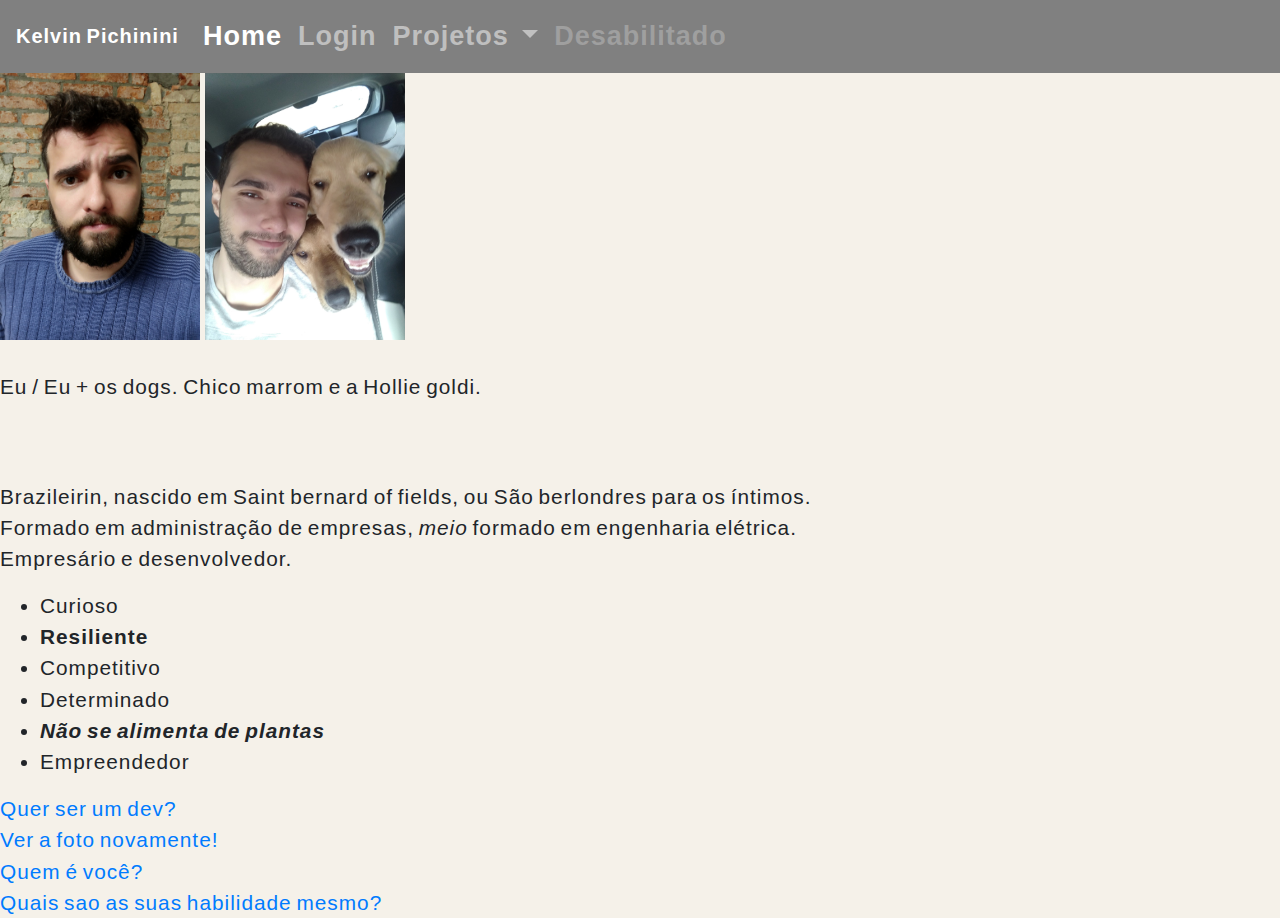
<file: index.html>
<!DOCTYPE html>
<html>
<head>
  <meta charset="utf-8">
  <meta name="viewport" content="width=device-width, initial-scale=1, shrink-to-fit=no">
	<title>Kelvin Pichinini WEB Portifolio</title>
	<link rel="stylesheet" href="https://stackpath.bootstrapcdn.com/bootstrap/4.4.1/css/bootstrap.min.css" integrity="sha384-Vkoo8x4CGsO3+Hhxv8T/Q5PaXtkKtu6ug5TOeNV6gBiFeWPGFN9MuhOf23Q9Ifjh" crossorigin="anonymous">
	<link rel="stylesheet" type="text/css" href="style1.css">
</head>
<body>
  <!--inicio Barra de navegação-->

  <nav class="navbar navbar-expand-lg navbar-dark">
    <a class="navbar-brand" href="">
      Kelvin Pichinini</a>
    <button class="navbar-toggler" type="button" data-toggle="collapse" data-target="#navbarSupportedContent" aria-controls="navbarSupportedContent" aria-expanded="false" aria-label="Toggle navigation">
      <span class="navbar-toggler-icon"></span>
    </button>
    <div class="collapse navbar-collapse" id="navbarSupportedContent">

  <!--Itens da barra-->
      <ul class="navbar-nav mr-auto">
        <li class="nav-item active">
          <a class="nav-link" href="index.html">Home <span class="sr-only">(current)</span></a>
        </li>
        <li class="nav-item">
          <a class="nav-link" href="login.html">Login</a>
        </li>
    <!--Dropdown-->
        <li class="nav-item dropdown">
          <a class="nav-link dropdown-toggle" href="#" id="navbarDropdown" role="button" data-toggle="dropdown" aria-haspopup="true" aria-expanded="false">
            Projetos
          </a>
          <div class="dropdown-menu" aria-labelledby="navbarDropdown">
            <a class="dropdown-item" href="http://www.google.com">TRYBE</a>
            <a class="dropdown-item" href="#">Clientes</a>
          </div>
        </li>
        <li class="nav-item">
          <a class="nav-link disabled" href="#" tabindex="-1" aria-disabled="true">Desabilitado</a>
        </li>
      </ul>
      <!-- FORMULARIO PARA BUSCAS
        <form class="form-inline my-2 my-lg-0">
        <input class="form-control mr-sm-2" type="search" placeholder="Search" aria-label="Search">
        <button class="btn btn-outline-success my-2 my-sm-0" type="submit">Search</button>
      </form>
      FORMULARIO PARA BUSCAS-->

    </div>
  </nav>
  <!--FIM DA BARRA DE NAVEGAÇÃO-->
  <img src="images/1626904107474.jpg" alt="Foto da minha face" id="fotoKelvin"width="200">
  <img src="images/IMG_20190720_102211.jpg" alt="Foto da minha face" width="200">
  <p><br> Eu / Eu + os dogs. Chico marrom e a Hollie goldi.
  </p>
  <p id="quemSou"><br><br> Brazileirin, nascido em Saint bernard of fields, ou São berlondres para os íntimos. <br>Formado em administração de empresas, <em>meio</em> formado em engenharia elétrica. <br>Empresário e desenvolvedor.
  </p>
  <ul id="habilidades">
    <li>Curioso</li>
    <li><strong>Resiliente</strong></li>
    <li>Competitivo</li>
    <li>Determinado</li>
    <li><em><strong>Não se alimenta de plantas</strong></em> </li>
    <li>Empreendedor</li>
  </ul>
  <a href="https://betrybe.com" target="_blank">Quer ser um dev?</a>
  <br>
  <a href="#fotoKelvin">Ver a foto novamente!</a>
  <br>
  <a href="#quemSou">Quem é você?</a>
  <br>
  <a href="#habilidades">Quais sao as suas habilidade mesmo?</a>
  <br>

  


  

  <script src="https://code.jquery.com/jquery-3.4.1.slim.min.js" integrity="sha384-J6qa4849blE2+poT4WnyKhv5vZF5SrPo0iEjwBvKU7imGFAV0wwj1yYfoRSJoZ+n" crossorigin="anonymous"></script>
  <script src="https://cdn.jsdelivr.net/npm/popper.js@1.16.0/dist/umd/popper.min.js" integrity="sha384-Q6E9RHvbIyZFJoft+2mJbHaEWldlvI9IOYy5n3zV9zzTtmI3UksdQRVvoxMfooAo" crossorigin="anonymous"></script>
  <script src="https://stackpath.bootstrapcdn.com/bootstrap/4.4.1/js/bootstrap.min.js" integrity="sha384-wfSDF2E50Y2D1uUdj0O3uMBJnjuUD4Ih7YwaYd1iqfktj0Uod8GCExl3Og8ifwB6" crossorigin="anonymous"></script>


</body>
</html>
</file>
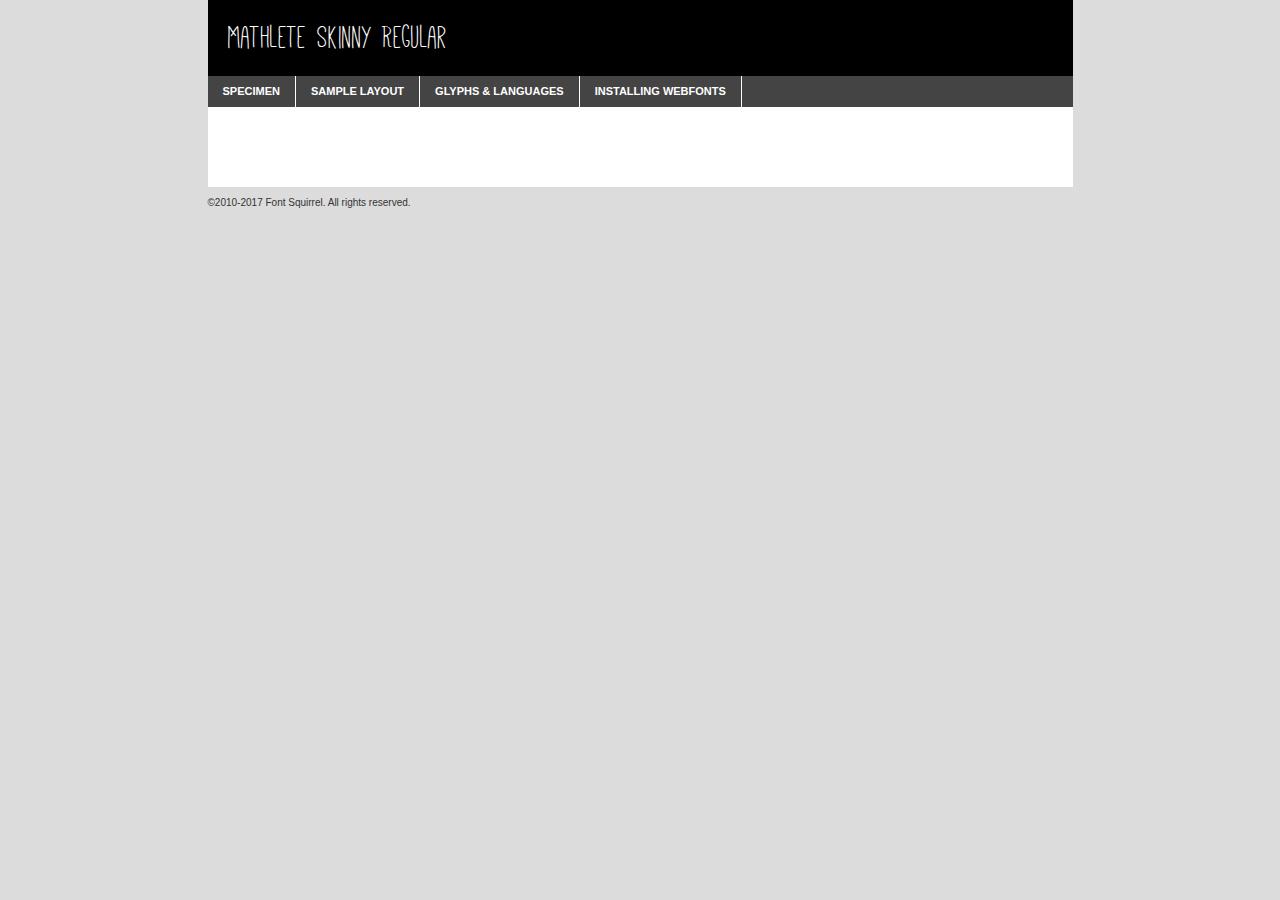
<file: fonts/mathlete-skinny-demo.html>
<!DOCTYPE html PUBLIC "-//W3C//DTD XHTML 1.0 Transitional//EN"
	"http://www.w3.org/TR/xhtml1/DTD/xhtml1-transitional.dtd">

<html xmlns="http://www.w3.org/1999/xhtml" xml:lang="en" lang="en">
<head>
	<meta http-equiv="Content-Type" content="text/html; charset=utf-8" />
	<script src="http://ajax.googleapis.com/ajax/libs/jquery/1.7.2/jquery.min.js" type="text/javascript" charset="utf-8"></script>
	<script type="text/javascript">
	(function($){$.fn.easyTabs=function(option){var param=jQuery.extend({fadeSpeed:"fast",defaultContent:1,activeClass:'active'},option);$(this).each(function(){var thisId="#"+this.id;if(param.defaultContent==''){param.defaultContent=1;}
	if(typeof param.defaultContent=="number")
	{var defaultTab=$(thisId+" .tabs li:eq("+(param.defaultContent-1)+") a").attr('href').substr(1);}else{var defaultTab=param.defaultContent;}
	$(thisId+" .tabs li a").each(function(){var tabToHide=$(this).attr('href').substr(1);$("#"+tabToHide).addClass('easytabs-tab-content');});hideAll();changeContent(defaultTab);function hideAll(){$(thisId+" .easytabs-tab-content").hide();}
	function changeContent(tabId){hideAll();$(thisId+" .tabs li").removeClass(param.activeClass);$(thisId+" .tabs li a[href=#"+tabId+"]").closest('li').addClass(param.activeClass);if(param.fadeSpeed!="none")
	{$(thisId+" #"+tabId).fadeIn(param.fadeSpeed);}else{$(thisId+" #"+tabId).show();}}
	$(thisId+" .tabs li").click(function(){var tabId=$(this).find('a').attr('href').substr(1);changeContent(tabId);return false;});});}})(jQuery);
	</script>
	<link rel="stylesheet" href="specimen_files/specimen_stylesheet.css" type="text/css" charset="utf-8" />
	<link rel="stylesheet" href="stylesheet.css" type="text/css" charset="utf-8" />

	<style type="text/css">
					body{
				font-family: 'mathleteskinny';
							}
		</style>

	<title>Mathlete Skinny Regular Specimen</title>
	
	
	<script type="text/javascript" charset="utf-8">
		$(document).ready(function() {
			$('#container').easyTabs({defaultContent:1});
		});
	</script>
</head>

<body>
<div id="container">
	<div id="header">
		Mathlete Skinny Regular	</div>
	<ul class="tabs">
		<li><a href="#specimen">Specimen</a></li>
		<li><a href="#layout">Sample Layout</a></li>
				<li><a href="#glyphs">Glyphs &amp; Languages</a></li>
		<li><a href="#installing">Installing Webfonts</a></li>
		
	</ul>
	
	<div id="main_content">

		
			<div id="specimen">
		
				<div class="section">
					<div class="grid12 firstcol">
						<div class="huge">AaBb</div>
					</div>
				</div>
		
				<div class="section">
					<div class="glyph_range">A&#x200B;B&#x200b;C&#x200b;D&#x200b;E&#x200b;F&#x200b;G&#x200b;H&#x200b;I&#x200b;J&#x200b;K&#x200b;L&#x200b;M&#x200b;N&#x200b;O&#x200b;P&#x200b;Q&#x200b;R&#x200b;S&#x200b;T&#x200b;U&#x200b;V&#x200b;W&#x200b;X&#x200b;Y&#x200b;Z&#x200b;a&#x200b;b&#x200b;c&#x200b;d&#x200b;e&#x200b;f&#x200b;g&#x200b;h&#x200b;i&#x200b;j&#x200b;k&#x200b;l&#x200b;m&#x200b;n&#x200b;o&#x200b;p&#x200b;q&#x200b;r&#x200b;s&#x200b;t&#x200b;u&#x200b;v&#x200b;w&#x200b;x&#x200b;y&#x200b;z&#x200b;1&#x200b;2&#x200b;3&#x200b;4&#x200b;5&#x200b;6&#x200b;7&#x200b;8&#x200b;9&#x200b;0&#x200b;&amp;&#x200b;.&#x200b;,&#x200b;?&#x200b;!&#x200b;&#64;&#x200b;(&#x200b;)&#x200b;#&#x200b;$&#x200b;%&#x200b;*&#x200b;+&#x200b;-&#x200b;=&#x200b;:&#x200b;;</div>
				</div>
				<div class="section">
					<div class="grid12 firstcol">
						<table class="sample_table">
							<tr><td>10</td><td class="size10">abcdefghijklmnopqrstuvwxyzABCDEFGHIJKLMNOPQRSTUVWXYZ0123456789abcdefghijklmnopqrstuvwxyzABCDEFGHIJKLMNOPQRSTUVWXYZ0123456789abcdefghijklmnopqrstuvwxyzABCDEFGHIJKLMNOPQRSTUVWXYZ</td></tr>
							<tr><td>11</td><td class="size11">abcdefghijklmnopqrstuvwxyzABCDEFGHIJKLMNOPQRSTUVWXYZ0123456789abcdefghijklmnopqrstuvwxyzABCDEFGHIJKLMNOPQRSTUVWXYZ0123456789abcdefghijklmnopqrstuvwxyzABCDEFGHIJKLMNOPQRSTUVWXYZ</td></tr>
							<tr><td>12</td><td class="size12">abcdefghijklmnopqrstuvwxyzABCDEFGHIJKLMNOPQRSTUVWXYZ0123456789abcdefghijklmnopqrstuvwxyzABCDEFGHIJKLMNOPQRSTUVWXYZ0123456789abcdefghijklmnopqrstuvwxyzABCDEFGHIJKLMNOPQRSTUVWXYZ</td></tr>
							<tr><td>13</td><td class="size13">abcdefghijklmnopqrstuvwxyzABCDEFGHIJKLMNOPQRSTUVWXYZ0123456789abcdefghijklmnopqrstuvwxyzABCDEFGHIJKLMNOPQRSTUVWXYZ0123456789abcdefghijklmnopqrstuvwxyzABCDEFGHIJKLMNOPQRSTUVWXYZ</td></tr>
							<tr><td>14</td><td class="size14">abcdefghijklmnopqrstuvwxyzABCDEFGHIJKLMNOPQRSTUVWXYZ0123456789abcdefghijklmnopqrstuvwxyzABCDEFGHIJKLMNOPQRSTUVWXYZ0123456789abcdefghijklmnopqrstuvwxyzABCDEFGHIJKLMNOPQRSTUVWXYZ</td></tr>
							<tr><td>16</td><td class="size16">abcdefghijklmnopqrstuvwxyzABCDEFGHIJKLMNOPQRSTUVWXYZ0123456789abcdefghijklmnopqrstuvwxyzABCDEFGHIJKLMNOPQRSTUVWXYZ</td></tr>
							<tr><td>18</td><td class="size18">abcdefghijklmnopqrstuvwxyzABCDEFGHIJKLMNOPQRSTUVWXYZ0123456789abcdefghijklmnopqrstuvwxyzABCDEFGHIJKLMNOPQRSTUVWXYZ</td></tr>
							<tr><td>20</td><td class="size20">abcdefghijklmnopqrstuvwxyzABCDEFGHIJKLMNOPQRSTUVWXYZ0123456789abcdefghijklmnopqrstuvwxyzABCDEFGHIJKLMNOPQRSTUVWXYZ</td></tr>
							<tr><td>24</td><td class="size24">abcdefghijklmnopqrstuvwxyzABCDEFGHIJKLMNOPQRSTUVWXYZ0123456789abcdefghijklmnopqrstuvwxyzABCDEFGHIJKLMNOPQRSTUVWXYZ</td></tr>
							<tr><td>30</td><td class="size30">abcdefghijklmnopqrstuvwxyzABCDEFGHIJKLMNOPQRSTUVWXYZ0123456789abcdefghijklmnopqrstuvwxyzABCDEFGHIJKLMNOPQRSTUVWXYZ</td></tr>
							<tr><td>36</td><td class="size36">abcdefghijklmnopqrstuvwxyzABCDEFGHIJKLMNOPQRSTUVWXYZ0123456789abcdefghijklmnopqrstuvwxyzABCDEFGHIJKLMNOPQRSTUVWXYZ</td></tr>
							<tr><td>48</td><td class="size48">abcdefghijklmnopqrstuvwxyzABCDEFGHIJKLMNOPQRSTUVWXYZ0123456789abcdefghijklmnopqrstuvwxyzABCDEFGHIJKLMNOPQRSTUVWXYZ</td></tr>
							<tr><td>60</td><td class="size60">abcdefghijklmnopqrstuvwxyzABCDEFGHIJKLMNOPQRSTUVWXYZ0123456789abcdefghijklmnopqrstuvwxyzABCDEFGHIJKLMNOPQRSTUVWXYZ</td></tr>
							<tr><td>72</td><td class="size72">abcdefghijklmnopqrstuvwxyzABCDEFGHIJKLMNOPQRSTUVWXYZ0123456789abcdefghijklmnopqrstuvwxyzABCDEFGHIJKLMNOPQRSTUVWXYZ</td></tr>
							<tr><td>90</td><td class="size90">abcdefghijklmnopqrstuvwxyzABCDEFGHIJKLMNOPQRSTUVWXYZ0123456789abcdefghijklmnopqrstuvwxyzABCDEFGHIJKLMNOPQRSTUVWXYZ</td></tr>
						</table>
				
					</div>
			
				</div>
		
		
		
								<div class="section" id="bodycomparison">


										<div id="xheight">
				<div class="fontbody">&#x25FC;&#x25FC;&#x25FC;&#x25FC;&#x25FC;&#x25FC;&#x25FC;&#x25FC;&#x25FC;&#x25FC;&#x25FC;&#x25FC;&#x25FC;&#x25FC;&#x25FC;&#x25FC;&#x25FC;&#x25FC;&#x25FC;&#x25FC;&#x25FC;&#x25FC;&#x25FC;&#x25FC;&#x25FC;&#x25FC;&#x25FC;&#x25FC;&#x25FC;&#x25FC;&#x25FC;&#x25FC;&#x25FC;&#x25FC;&#x25FC;&#x25FC;&#x25FC;&#x25FC;&#x25FC;&#x25FC;&#x25FC;&#x25FC;&#x25FC;&#x25FC;&#x25FC;&#x25FC;&#x25FC;&#x25FC;&#x25FC;&#x25FC;&#x25FC;&#x25FC;&#x25FC;&#x25FC;&#x25FC;&#x25FC;&#x25FC;&#x25FC;&#x25FC;&#x25FC;&#x25FC;&#x25FC;&#x25FC;&#x25FC;&#x25FC;&#x25FC;&#x25FC;&#x25FC;&#x25FC;&#x25FC;&#x25FC;&#x25FC;&#x25FC;&#x25FC;&#x25FC;&#x25FC;&#x25FC;&#x25FC;&#x25FC;&#x25FC;&#x25FC;&#x25FC;&#x25FC;&#x25FC;&#x25FC;&#x25FC;&#x25FC;&#x25FC;&#x25FC;&#x25FC;&#x25FC;&#x25FC;&#x25FC;&#x25FC;&#x25FC;&#x25FC;&#x25FC;&#x25FC;&#x25FC;body</div><div class="arialbody">body</div><div class="verdanabody">body</div><div class="georgiabody">body</div></div>
										<div class="fontbody" style="z-index:1">
											body<span>Mathlete Skinny Regular</span>
										</div>
										<div class="arialbody" style="z-index:1">
											body<span>Arial</span>
										</div>
										<div class="verdanabody" style="z-index:1">
											body<span>Verdana</span>
										</div>
										<div class="georgiabody" style="z-index:1">
											body<span>Georgia</span>
										</div>



								</div>
		
		
				<div class="section psample psample_row1" id="">
					
					<div class="grid2 firstcol">
						<p class="size10"><span>10.</span>Aenean lacinia bibendum nulla sed consectetur. Fusce dapibus, tellus ac cursus commodo, tortor mauris condimentum nibh, ut fermentum massa justo sit amet risus. Nullam id dolor id nibh ultricies vehicula ut id elit. Cum sociis natoque penatibus et magnis dis parturient montes, nascetur ridiculus mus. Nulla vitae elit libero, a pharetra augue.</p>
			
					</div>
					<div class="grid3">
						<p class="size11"><span>11.</span>Aenean lacinia bibendum nulla sed consectetur. Fusce dapibus, tellus ac cursus commodo, tortor mauris condimentum nibh, ut fermentum massa justo sit amet risus. Nullam id dolor id nibh ultricies vehicula ut id elit. Cum sociis natoque penatibus et magnis dis parturient montes, nascetur ridiculus mus. Nulla vitae elit libero, a pharetra augue.</p>
			
					</div>
					<div class="grid3">
						<p class="size12"><span>12.</span>Aenean lacinia bibendum nulla sed consectetur. Fusce dapibus, tellus ac cursus commodo, tortor mauris condimentum nibh, ut fermentum massa justo sit amet risus. Nullam id dolor id nibh ultricies vehicula ut id elit. Cum sociis natoque penatibus et magnis dis parturient montes, nascetur ridiculus mus. Nulla vitae elit libero, a pharetra augue.</p>
			
					</div>
					<div class="grid4">
						<p class="size13"><span>13.</span>Aenean lacinia bibendum nulla sed consectetur. Fusce dapibus, tellus ac cursus commodo, tortor mauris condimentum nibh, ut fermentum massa justo sit amet risus. Nullam id dolor id nibh ultricies vehicula ut id elit. Cum sociis natoque penatibus et magnis dis parturient montes, nascetur ridiculus mus. Nulla vitae elit libero, a pharetra augue.</p>
			
					</div>
					<div class="white_blend"></div>
					
				</div>
				<div class="section psample psample_row2" id="">
					<div class="grid3 firstcol">
						<p class="size14"><span>14.</span>Aenean lacinia bibendum nulla sed consectetur. Fusce dapibus, tellus ac cursus commodo, tortor mauris condimentum nibh, ut fermentum massa justo sit amet risus. Nullam id dolor id nibh ultricies vehicula ut id elit. Cum sociis natoque penatibus et magnis dis parturient montes, nascetur ridiculus mus. Nulla vitae elit libero, a pharetra augue.</p>
			
					</div>
					<div class="grid4">
						<p class="size16"><span>16.</span>Aenean lacinia bibendum nulla sed consectetur. Fusce dapibus, tellus ac cursus commodo, tortor mauris condimentum nibh, ut fermentum massa justo sit amet risus. Nullam id dolor id nibh ultricies vehicula ut id elit. Cum sociis natoque penatibus et magnis dis parturient montes, nascetur ridiculus mus. Nulla vitae elit libero, a pharetra augue.</p>
			
					</div>
					<div class="grid5">
						<p class="size18"><span>18.</span>Aenean lacinia bibendum nulla sed consectetur. Fusce dapibus, tellus ac cursus commodo, tortor mauris condimentum nibh, ut fermentum massa justo sit amet risus. Nullam id dolor id nibh ultricies vehicula ut id elit. Cum sociis natoque penatibus et magnis dis parturient montes, nascetur ridiculus mus. Nulla vitae elit libero, a pharetra augue.</p>
			
					</div>

					<div class="white_blend"></div>

				</div>
				
				<div class="section psample psample_row3" id="">
					<div class="grid5 firstcol">
						<p class="size20"><span>20.</span>Aenean lacinia bibendum nulla sed consectetur. Fusce dapibus, tellus ac cursus commodo, tortor mauris condimentum nibh, ut fermentum massa justo sit amet risus. Nullam id dolor id nibh ultricies vehicula ut id elit. Cum sociis natoque penatibus et magnis dis parturient montes, nascetur ridiculus mus. Nulla vitae elit libero, a pharetra augue.</p>
					</div>
					<div class="grid7">
						<p class="size24"><span>24.</span>Aenean lacinia bibendum nulla sed consectetur. Fusce dapibus, tellus ac cursus commodo, tortor mauris condimentum nibh, ut fermentum massa justo sit amet risus. Nullam id dolor id nibh ultricies vehicula ut id elit. Cum sociis natoque penatibus et magnis dis parturient montes, nascetur ridiculus mus. Nulla vitae elit libero, a pharetra augue.</p>
					</div>
					
					<div class="white_blend"></div>
					
				</div>
				
				<div class="section psample psample_row4" id="">
					<div class="grid12 firstcol">
						<p class="size30"><span>30.</span>Aenean lacinia bibendum nulla sed consectetur. Fusce dapibus, tellus ac cursus commodo, tortor mauris condimentum nibh, ut fermentum massa justo sit amet risus. Nullam id dolor id nibh ultricies vehicula ut id elit. Cum sociis natoque penatibus et magnis dis parturient montes, nascetur ridiculus mus. Nulla vitae elit libero, a pharetra augue.</p>
					</div>
					<div class="white_blend"></div>
					
				</div>
				
				
				
				<div class="section psample psample_row1 fullreverse">
					<div class="grid2 firstcol">
						<p class="size10"><span>10.</span>Aenean lacinia bibendum nulla sed consectetur. Fusce dapibus, tellus ac cursus commodo, tortor mauris condimentum nibh, ut fermentum massa justo sit amet risus. Nullam id dolor id nibh ultricies vehicula ut id elit. Cum sociis natoque penatibus et magnis dis parturient montes, nascetur ridiculus mus. Nulla vitae elit libero, a pharetra augue.</p>
			
					</div>
					<div class="grid3">
						<p class="size11"><span>11.</span>Aenean lacinia bibendum nulla sed consectetur. Fusce dapibus, tellus ac cursus commodo, tortor mauris condimentum nibh, ut fermentum massa justo sit amet risus. Nullam id dolor id nibh ultricies vehicula ut id elit. Cum sociis natoque penatibus et magnis dis parturient montes, nascetur ridiculus mus. Nulla vitae elit libero, a pharetra augue.</p>
			
					</div>
					<div class="grid3">
						<p class="size12"><span>12.</span>Aenean lacinia bibendum nulla sed consectetur. Fusce dapibus, tellus ac cursus commodo, tortor mauris condimentum nibh, ut fermentum massa justo sit amet risus. Nullam id dolor id nibh ultricies vehicula ut id elit. Cum sociis natoque penatibus et magnis dis parturient montes, nascetur ridiculus mus. Nulla vitae elit libero, a pharetra augue.</p>
			
					</div>
					<div class="grid4">
						<p class="size13"><span>13.</span>Aenean lacinia bibendum nulla sed consectetur. Fusce dapibus, tellus ac cursus commodo, tortor mauris condimentum nibh, ut fermentum massa justo sit amet risus. Nullam id dolor id nibh ultricies vehicula ut id elit. Cum sociis natoque penatibus et magnis dis parturient montes, nascetur ridiculus mus. Nulla vitae elit libero, a pharetra augue.</p>
			
					</div>
					<div class="black_blend"></div>
					
				</div>
				
				<div class="section psample psample_row2 fullreverse">
					<div class="grid3 firstcol">
						<p class="size14"><span>14.</span>Aenean lacinia bibendum nulla sed consectetur. Fusce dapibus, tellus ac cursus commodo, tortor mauris condimentum nibh, ut fermentum massa justo sit amet risus. Nullam id dolor id nibh ultricies vehicula ut id elit. Cum sociis natoque penatibus et magnis dis parturient montes, nascetur ridiculus mus. Nulla vitae elit libero, a pharetra augue.</p>
			
					</div>
					<div class="grid4">
						<p class="size16"><span>16.</span>Aenean lacinia bibendum nulla sed consectetur. Fusce dapibus, tellus ac cursus commodo, tortor mauris condimentum nibh, ut fermentum massa justo sit amet risus. Nullam id dolor id nibh ultricies vehicula ut id elit. Cum sociis natoque penatibus et magnis dis parturient montes, nascetur ridiculus mus. Nulla vitae elit libero, a pharetra augue.</p>
			
					</div>
					<div class="grid5">
						<p class="size18"><span>18.</span>Aenean lacinia bibendum nulla sed consectetur. Fusce dapibus, tellus ac cursus commodo, tortor mauris condimentum nibh, ut fermentum massa justo sit amet risus. Nullam id dolor id nibh ultricies vehicula ut id elit. Cum sociis natoque penatibus et magnis dis parturient montes, nascetur ridiculus mus. Nulla vitae elit libero, a pharetra augue.</p>
			
					</div>
					<div class="black_blend"></div>

				</div>
				
				<div class="section psample fullreverse psample_row3" id="">
					<div class="grid5 firstcol">
						<p class="size20"><span>20.</span>Aenean lacinia bibendum nulla sed consectetur. Fusce dapibus, tellus ac cursus commodo, tortor mauris condimentum nibh, ut fermentum massa justo sit amet risus. Nullam id dolor id nibh ultricies vehicula ut id elit. Cum sociis natoque penatibus et magnis dis parturient montes, nascetur ridiculus mus. Nulla vitae elit libero, a pharetra augue.</p>
					</div>
					<div class="grid7">
						<p class="size24"><span>24.</span>Aenean lacinia bibendum nulla sed consectetur. Fusce dapibus, tellus ac cursus commodo, tortor mauris condimentum nibh, ut fermentum massa justo sit amet risus. Nullam id dolor id nibh ultricies vehicula ut id elit. Cum sociis natoque penatibus et magnis dis parturient montes, nascetur ridiculus mus. Nulla vitae elit libero, a pharetra augue.</p>
					</div>
					
					<div class="black_blend"></div>
					
				</div>
				
				<div class="section psample fullreverse psample_row4" id="" style="border-bottom: 20px #000 solid;">
					<div class="grid12 firstcol">
						<p class="size30"><span>30.</span>Aenean lacinia bibendum nulla sed consectetur. Fusce dapibus, tellus ac cursus commodo, tortor mauris condimentum nibh, ut fermentum massa justo sit amet risus. Nullam id dolor id nibh ultricies vehicula ut id elit. Cum sociis natoque penatibus et magnis dis parturient montes, nascetur ridiculus mus. Nulla vitae elit libero, a pharetra augue.</p>
					</div>
					<div class="black_blend"></div>
					
				</div>
				
				
				
				
			</div>
			
			<div id="layout">
				
				<div class="section">
					
					<div class="grid12 firstcol">
						<h1>Lorem Ipsum Dolor</h1>
						<h2>Etiam porta sem malesuada magna mollis euismod</h2>
						
						<p class="byline">By <a href="#link">Aenean Lacinia</a></p>
					</div>
				</div>
				<div class="section">
					<div class="grid8 firstcol">
						<p class="large">Donec sed odio dui. Morbi leo risus, porta ac consectetur ac, vestibulum at eros. Fusce dapibus, tellus ac cursus commodo, tortor mauris condimentum nibh, ut fermentum massa justo sit amet risus. </p>

						
						<h3>Pellentesque ornare sem</h3>

						<p>Maecenas sed diam eget risus varius blandit sit amet non magna. Maecenas faucibus mollis interdum. Donec ullamcorper nulla non metus auctor fringilla. Nullam id dolor id nibh ultricies vehicula ut id elit. Nullam id dolor id nibh ultricies vehicula ut id elit. </p>

						<p>Aenean eu leo quam. Pellentesque ornare sem lacinia quam venenatis vestibulum. Lorem ipsum dolor sit amet, consectetur adipiscing elit. Cum sociis natoque penatibus et magnis dis parturient montes, nascetur ridiculus mus. </p>

						<p>Nulla vitae elit libero, a pharetra augue. Praesent commodo cursus magna, vel scelerisque nisl consectetur et. Aenean lacinia bibendum nulla sed consectetur. </p>

						<p>Nullam quis risus eget urna mollis ornare vel eu leo. Nullam quis risus eget urna mollis ornare vel eu leo. Maecenas sed diam eget risus varius blandit sit amet non magna. Donec ullamcorper nulla non metus auctor fringilla. </p>

						<h3>Cras mattis consectetur</h3>

						<p>Aenean eu leo quam. Pellentesque ornare sem lacinia quam venenatis vestibulum. Aenean lacinia bibendum nulla sed consectetur. Integer posuere erat a ante venenatis dapibus posuere velit aliquet. Cras mattis consectetur purus sit amet fermentum. </p>

						<p>Nullam id dolor id nibh ultricies vehicula ut id elit. Nullam quis risus eget urna mollis ornare vel eu leo. Cras mattis consectetur purus sit amet fermentum.</p>
					</div>
					
					<div class="grid4 sidebar">
						
						<div class="box reverse">
							<p class="last">Nullam quis risus eget urna mollis ornare vel eu leo. Donec ullamcorper nulla non metus auctor fringilla. Cras mattis consectetur purus sit amet fermentum. Sed posuere consectetur est at lobortis. Lorem ipsum dolor sit amet, consectetur adipiscing elit. </p>
						</div>
						
						<p class="caption">Maecenas sed diam eget risus varius.</p>

						<p>Vestibulum id ligula porta felis euismod semper. Integer posuere erat a ante venenatis dapibus posuere velit aliquet. Vestibulum id ligula porta felis euismod semper. Sed posuere consectetur est at lobortis. Maecenas sed diam eget risus varius blandit sit amet non magna. Fusce dapibus, tellus ac cursus commodo, tortor mauris condimentum nibh, ut fermentum massa justo sit amet risus. </p>

					

						<p>Duis mollis, est non commodo luctus, nisi erat porttitor ligula, eget lacinia odio sem nec elit. Aenean lacinia bibendum nulla sed consectetur. Vivamus sagittis lacus vel augue laoreet rutrum faucibus dolor auctor. Aenean lacinia bibendum nulla sed consectetur. Nullam quis risus eget urna mollis ornare vel eu leo. </p>

						<p>Praesent commodo cursus magna, vel scelerisque nisl consectetur et. Donec ullamcorper nulla non metus auctor fringilla. Maecenas faucibus mollis interdum. Fusce dapibus, tellus ac cursus commodo, tortor mauris condimentum nibh, ut fermentum massa justo sit amet risus. </p>

					</div>
				</div>
				
			</div>


			



		<div id="glyphs">
			<div class="section">
				<div class="grid12 firstcol">
			
				<h1>Language Support</h1>
				<p>The subset of Mathlete Skinny Regular in this kit supports the following languages:<br />
			
					Albanian, Basque, Breton, Chamorro, Danish, English, Faroese, Finnish, Frisian, Galician, German, Icelandic, Italian, Malagasy, Norwegian, Portuguese, Spanish, Alsatian, Aragonese, Arapaho, Arrernte, Asturian, Aymara, Bislama, Cebuano, Corsican, Fijian, French_creole, Genoese, Gilbertese, Greenlandic, Haitian_creole, Hiligaynon, Hmong, Hopi, Ibanag, Iloko_ilokano, Indonesian, Interglossa_glosa, Interlingua, Irish_gaelic, Jerriais, Lojban, Lombard, Luxembourgeois, Manx, Mohawk, Norfolk_pitcairnese, Occitan, Oromo, Pangasinan, Papiamento, Piedmontese, Potawatomi, Rhaeto-romance, Romansh, Rotokas, Sami_lule, Sardinian, Scots_gaelic, Seychelles_creole, Shona, Sicilian, Somali, Southern_ndebele, Swahili, Swati_swazi, Tagalog_filipino_pilipino, Tetum, Tok_pisin, Uyghur_latinized, Volapuk, Walloon, Warlpiri, Xhosa, Yapese, Zulu, Latinbasic, Ubasic, Demo				</p>
				<h1>Glyph Chart</h1>
				<p>The subset of Mathlete Skinny Regular in this kit includes all the glyphs listed below. Unicode entities are included above each glyph to help you insert individual characters into your layout.</p>
				<div id="glyph_chart">
			
																														 <div><p>&amp;#13;</p>&#13;</div>
																				 <div><p>&amp;#32;</p>&#32;</div>
																				 <div><p>&amp;#33;</p>&#33;</div>
																				 <div><p>&amp;#34;</p>&#34;</div>
																				 <div><p>&amp;#35;</p>&#35;</div>
																				 <div><p>&amp;#36;</p>&#36;</div>
																				 <div><p>&amp;#37;</p>&#37;</div>
																				 <div><p>&amp;#38;</p>&#38;</div>
																				 <div><p>&amp;#39;</p>&#39;</div>
																				 <div><p>&amp;#40;</p>&#40;</div>
																				 <div><p>&amp;#41;</p>&#41;</div>
																				 <div><p>&amp;#42;</p>&#42;</div>
																				 <div><p>&amp;#43;</p>&#43;</div>
																				 <div><p>&amp;#44;</p>&#44;</div>
																				 <div><p>&amp;#45;</p>&#45;</div>
																				 <div><p>&amp;#46;</p>&#46;</div>
																				 <div><p>&amp;#47;</p>&#47;</div>
																				 <div><p>&amp;#48;</p>&#48;</div>
																				 <div><p>&amp;#49;</p>&#49;</div>
																				 <div><p>&amp;#50;</p>&#50;</div>
																				 <div><p>&amp;#51;</p>&#51;</div>
																				 <div><p>&amp;#52;</p>&#52;</div>
																				 <div><p>&amp;#53;</p>&#53;</div>
																				 <div><p>&amp;#54;</p>&#54;</div>
																				 <div><p>&amp;#55;</p>&#55;</div>
																				 <div><p>&amp;#56;</p>&#56;</div>
																				 <div><p>&amp;#57;</p>&#57;</div>
																				 <div><p>&amp;#58;</p>&#58;</div>
																				 <div><p>&amp;#59;</p>&#59;</div>
																				 <div><p>&amp;#60;</p>&#60;</div>
																				 <div><p>&amp;#61;</p>&#61;</div>
																				 <div><p>&amp;#62;</p>&#62;</div>
																				 <div><p>&amp;#63;</p>&#63;</div>
																				 <div><p>&amp;#64;</p>&#64;</div>
																				 <div><p>&amp;#65;</p>&#65;</div>
																				 <div><p>&amp;#66;</p>&#66;</div>
																				 <div><p>&amp;#67;</p>&#67;</div>
																				 <div><p>&amp;#68;</p>&#68;</div>
																				 <div><p>&amp;#69;</p>&#69;</div>
																				 <div><p>&amp;#70;</p>&#70;</div>
																				 <div><p>&amp;#71;</p>&#71;</div>
																				 <div><p>&amp;#72;</p>&#72;</div>
																				 <div><p>&amp;#73;</p>&#73;</div>
																				 <div><p>&amp;#74;</p>&#74;</div>
																				 <div><p>&amp;#75;</p>&#75;</div>
																				 <div><p>&amp;#76;</p>&#76;</div>
																				 <div><p>&amp;#77;</p>&#77;</div>
																				 <div><p>&amp;#78;</p>&#78;</div>
																				 <div><p>&amp;#79;</p>&#79;</div>
																				 <div><p>&amp;#80;</p>&#80;</div>
																				 <div><p>&amp;#81;</p>&#81;</div>
																				 <div><p>&amp;#82;</p>&#82;</div>
																				 <div><p>&amp;#83;</p>&#83;</div>
																				 <div><p>&amp;#84;</p>&#84;</div>
																				 <div><p>&amp;#85;</p>&#85;</div>
																				 <div><p>&amp;#86;</p>&#86;</div>
																				 <div><p>&amp;#87;</p>&#87;</div>
																				 <div><p>&amp;#88;</p>&#88;</div>
																				 <div><p>&amp;#89;</p>&#89;</div>
																				 <div><p>&amp;#90;</p>&#90;</div>
																				 <div><p>&amp;#91;</p>&#91;</div>
																				 <div><p>&amp;#92;</p>&#92;</div>
																				 <div><p>&amp;#93;</p>&#93;</div>
																				 <div><p>&amp;#94;</p>&#94;</div>
																				 <div><p>&amp;#95;</p>&#95;</div>
																				 <div><p>&amp;#96;</p>&#96;</div>
																				 <div><p>&amp;#97;</p>&#97;</div>
																				 <div><p>&amp;#98;</p>&#98;</div>
																				 <div><p>&amp;#99;</p>&#99;</div>
																				 <div><p>&amp;#100;</p>&#100;</div>
																				 <div><p>&amp;#101;</p>&#101;</div>
																				 <div><p>&amp;#102;</p>&#102;</div>
																				 <div><p>&amp;#103;</p>&#103;</div>
																				 <div><p>&amp;#104;</p>&#104;</div>
																				 <div><p>&amp;#105;</p>&#105;</div>
																				 <div><p>&amp;#106;</p>&#106;</div>
																				 <div><p>&amp;#107;</p>&#107;</div>
																				 <div><p>&amp;#108;</p>&#108;</div>
																				 <div><p>&amp;#109;</p>&#109;</div>
																				 <div><p>&amp;#110;</p>&#110;</div>
																				 <div><p>&amp;#111;</p>&#111;</div>
																				 <div><p>&amp;#112;</p>&#112;</div>
																				 <div><p>&amp;#113;</p>&#113;</div>
																				 <div><p>&amp;#114;</p>&#114;</div>
																				 <div><p>&amp;#115;</p>&#115;</div>
																				 <div><p>&amp;#116;</p>&#116;</div>
																				 <div><p>&amp;#117;</p>&#117;</div>
																				 <div><p>&amp;#118;</p>&#118;</div>
																				 <div><p>&amp;#119;</p>&#119;</div>
																				 <div><p>&amp;#120;</p>&#120;</div>
																				 <div><p>&amp;#121;</p>&#121;</div>
																				 <div><p>&amp;#122;</p>&#122;</div>
																				 <div><p>&amp;#123;</p>&#123;</div>
																				 <div><p>&amp;#124;</p>&#124;</div>
																				 <div><p>&amp;#125;</p>&#125;</div>
																				 <div><p>&amp;#126;</p>&#126;</div>
																				 <div><p>&amp;#160;</p>&#160;</div>
																				 <div><p>&amp;#161;</p>&#161;</div>
																				 <div><p>&amp;#162;</p>&#162;</div>
																				 <div><p>&amp;#163;</p>&#163;</div>
																				 <div><p>&amp;#164;</p>&#164;</div>
																				 <div><p>&amp;#165;</p>&#165;</div>
																				 <div><p>&amp;#166;</p>&#166;</div>
																				 <div><p>&amp;#167;</p>&#167;</div>
																				 <div><p>&amp;#168;</p>&#168;</div>
																				 <div><p>&amp;#169;</p>&#169;</div>
																				 <div><p>&amp;#170;</p>&#170;</div>
																				 <div><p>&amp;#171;</p>&#171;</div>
																				 <div><p>&amp;#172;</p>&#172;</div>
																				 <div><p>&amp;#173;</p>&#173;</div>
																				 <div><p>&amp;#174;</p>&#174;</div>
																				 <div><p>&amp;#175;</p>&#175;</div>
																				 <div><p>&amp;#176;</p>&#176;</div>
																				 <div><p>&amp;#177;</p>&#177;</div>
																				 <div><p>&amp;#178;</p>&#178;</div>
																				 <div><p>&amp;#179;</p>&#179;</div>
																				 <div><p>&amp;#180;</p>&#180;</div>
																				 <div><p>&amp;#181;</p>&#181;</div>
																				 <div><p>&amp;#182;</p>&#182;</div>
																				 <div><p>&amp;#183;</p>&#183;</div>
																				 <div><p>&amp;#184;</p>&#184;</div>
																				 <div><p>&amp;#185;</p>&#185;</div>
																				 <div><p>&amp;#186;</p>&#186;</div>
																				 <div><p>&amp;#187;</p>&#187;</div>
																				 <div><p>&amp;#188;</p>&#188;</div>
																				 <div><p>&amp;#189;</p>&#189;</div>
																				 <div><p>&amp;#190;</p>&#190;</div>
																				 <div><p>&amp;#191;</p>&#191;</div>
																				 <div><p>&amp;#192;</p>&#192;</div>
																				 <div><p>&amp;#193;</p>&#193;</div>
																				 <div><p>&amp;#194;</p>&#194;</div>
																				 <div><p>&amp;#195;</p>&#195;</div>
																				 <div><p>&amp;#196;</p>&#196;</div>
																				 <div><p>&amp;#197;</p>&#197;</div>
																				 <div><p>&amp;#198;</p>&#198;</div>
																				 <div><p>&amp;#199;</p>&#199;</div>
																				 <div><p>&amp;#200;</p>&#200;</div>
																				 <div><p>&amp;#201;</p>&#201;</div>
																				 <div><p>&amp;#202;</p>&#202;</div>
																				 <div><p>&amp;#203;</p>&#203;</div>
																				 <div><p>&amp;#204;</p>&#204;</div>
																				 <div><p>&amp;#205;</p>&#205;</div>
																				 <div><p>&amp;#206;</p>&#206;</div>
																				 <div><p>&amp;#207;</p>&#207;</div>
																				 <div><p>&amp;#208;</p>&#208;</div>
																				 <div><p>&amp;#209;</p>&#209;</div>
																				 <div><p>&amp;#210;</p>&#210;</div>
																				 <div><p>&amp;#211;</p>&#211;</div>
																				 <div><p>&amp;#212;</p>&#212;</div>
																				 <div><p>&amp;#213;</p>&#213;</div>
																				 <div><p>&amp;#214;</p>&#214;</div>
																				 <div><p>&amp;#215;</p>&#215;</div>
																				 <div><p>&amp;#216;</p>&#216;</div>
																				 <div><p>&amp;#217;</p>&#217;</div>
																				 <div><p>&amp;#218;</p>&#218;</div>
																				 <div><p>&amp;#219;</p>&#219;</div>
																				 <div><p>&amp;#220;</p>&#220;</div>
																				 <div><p>&amp;#221;</p>&#221;</div>
																				 <div><p>&amp;#222;</p>&#222;</div>
																				 <div><p>&amp;#223;</p>&#223;</div>
																				 <div><p>&amp;#224;</p>&#224;</div>
																				 <div><p>&amp;#225;</p>&#225;</div>
																				 <div><p>&amp;#226;</p>&#226;</div>
																				 <div><p>&amp;#227;</p>&#227;</div>
																				 <div><p>&amp;#228;</p>&#228;</div>
																				 <div><p>&amp;#229;</p>&#229;</div>
																				 <div><p>&amp;#230;</p>&#230;</div>
																				 <div><p>&amp;#231;</p>&#231;</div>
																				 <div><p>&amp;#232;</p>&#232;</div>
																				 <div><p>&amp;#233;</p>&#233;</div>
																				 <div><p>&amp;#234;</p>&#234;</div>
																				 <div><p>&amp;#235;</p>&#235;</div>
																				 <div><p>&amp;#236;</p>&#236;</div>
																				 <div><p>&amp;#237;</p>&#237;</div>
																				 <div><p>&amp;#238;</p>&#238;</div>
																				 <div><p>&amp;#239;</p>&#239;</div>
																				 <div><p>&amp;#240;</p>&#240;</div>
																				 <div><p>&amp;#241;</p>&#241;</div>
																				 <div><p>&amp;#242;</p>&#242;</div>
																				 <div><p>&amp;#243;</p>&#243;</div>
																				 <div><p>&amp;#244;</p>&#244;</div>
																				 <div><p>&amp;#245;</p>&#245;</div>
																				 <div><p>&amp;#246;</p>&#246;</div>
																				 <div><p>&amp;#247;</p>&#247;</div>
																				 <div><p>&amp;#248;</p>&#248;</div>
																				 <div><p>&amp;#249;</p>&#249;</div>
																				 <div><p>&amp;#250;</p>&#250;</div>
																				 <div><p>&amp;#251;</p>&#251;</div>
																				 <div><p>&amp;#252;</p>&#252;</div>
																				 <div><p>&amp;#253;</p>&#253;</div>
																				 <div><p>&amp;#254;</p>&#254;</div>
																				 <div><p>&amp;#255;</p>&#255;</div>
																				 <div><p>&amp;#8192;</p>&#8192;</div>
																				 <div><p>&amp;#8193;</p>&#8193;</div>
																				 <div><p>&amp;#8194;</p>&#8194;</div>
																				 <div><p>&amp;#8195;</p>&#8195;</div>
																				 <div><p>&amp;#8196;</p>&#8196;</div>
																				 <div><p>&amp;#8197;</p>&#8197;</div>
																				 <div><p>&amp;#8198;</p>&#8198;</div>
																				 <div><p>&amp;#8199;</p>&#8199;</div>
																				 <div><p>&amp;#8200;</p>&#8200;</div>
																				 <div><p>&amp;#8201;</p>&#8201;</div>
																				 <div><p>&amp;#8202;</p>&#8202;</div>
																				 <div><p>&amp;#8208;</p>&#8208;</div>
																				 <div><p>&amp;#8209;</p>&#8209;</div>
																				 <div><p>&amp;#8210;</p>&#8210;</div>
																				 <div><p>&amp;#8211;</p>&#8211;</div>
																				 <div><p>&amp;#8212;</p>&#8212;</div>
																				 <div><p>&amp;#8216;</p>&#8216;</div>
																				 <div><p>&amp;#8217;</p>&#8217;</div>
																				 <div><p>&amp;#8218;</p>&#8218;</div>
																				 <div><p>&amp;#8220;</p>&#8220;</div>
																				 <div><p>&amp;#8221;</p>&#8221;</div>
																				 <div><p>&amp;#8222;</p>&#8222;</div>
																				 <div><p>&amp;#8226;</p>&#8226;</div>
																				 <div><p>&amp;#8230;</p>&#8230;</div>
																				 <div><p>&amp;#8239;</p>&#8239;</div>
																				 <div><p>&amp;#8249;</p>&#8249;</div>
																				 <div><p>&amp;#8250;</p>&#8250;</div>
																				 <div><p>&amp;#8287;</p>&#8287;</div>
																				 <div><p>&amp;#8364;</p>&#8364;</div>
																				 <div><p>&amp;#8482;</p>&#8482;</div>
																				 <div><p>&amp;#9724;</p>&#9724;</div>
																																						</div>	
				</div>
		
		
			</div>
		</div>
		
		
		<div id="specs">
			
		</div>
	
		<div id="installing">
			<div class="section">
				<div class="grid7 firstcol">
					<h1>Installing Webfonts</h1>
					
					<p>Webfonts are supported by all major browser platforms but not all in the same way. There are currently four different font formats that must be included in order to target all browsers. This includes TTF, WOFF, EOT and SVG.</p>
					
					<h2>1. Upload your webfonts</h2>
					<p>You must upload your webfont kit to your website. They should be in or near the same directory as your CSS files.</p>
					
					<h2>2. Include the webfont stylesheet</h2>
					<p>A special CSS @font-face declaration helps the various browsers select the appropriate font it needs without causing you a bunch of headaches. Learn more about this syntax by reading the <a href="https://www.fontspring.com/blog/further-hardening-of-the-bulletproof-syntax">Fontspring blog post</a> about it. The code for it is as follows:</p>


<code>
@font-face{ 
	font-family: 'MyWebFont';
	src: url('WebFont.eot');
	src: url('WebFont.eot?#iefix') format('embedded-opentype'),
	     url('WebFont.woff') format('woff'),
	     url('WebFont.ttf') format('truetype'),
	     url('WebFont.svg#webfont') format('svg');
}
</code>

	<p>We've already gone ahead and generated the code for you. All you have to do is link to the stylesheet in your HTML, like this:</p>
	<code>&lt;link rel=&quot;stylesheet&quot; href=&quot;stylesheet.css&quot; type=&quot;text/css&quot; charset=&quot;utf-8&quot; /&gt;</code>

					<h2>3. Modify your own stylesheet</h2>
					<p>To take advantage of your new fonts, you must tell your stylesheet to use them. Look at the original @font-face declaration above and find the property called "font-family." The name linked there will be what you use to reference the font. Prepend that webfont name to the font stack in the "font-family" property, inside the selector you want to change. For example:</p>
<code>p { font-family: 'WebFont', Arial, sans-serif; }</code>

<h2>4. Test</h2>
<p>Getting webfonts to work cross-browser <em>can</em> be tricky. Use the information in the sidebar to help you if you find that fonts aren't loading in a particular browser.</p>
				</div>
				
				<div class="grid5 sidebar">
					<div class="box">
						<h2>Troubleshooting<br />Font-Face Problems</h2>
						<p>Having trouble getting your webfonts to load in your new website? Here are some tips to sort out what might be the problem.</p>

						<h3>Fonts not showing in any browser</h3>

						<p>This sounds like you need to work on the plumbing. You either did not upload the fonts to the correct directory, or you did not link the fonts properly in the CSS. If you've confirmed that all this is correct and you still have a problem, take a look at your .htaccess file and see if requests are getting intercepted.</p>

						<h3>Fonts not loading in iPhone or iPad</h3>

						<p>The most common problem here is that you are serving the fonts from an IIS server. IIS refuses to serve files that have unknown MIME types. If that is the case, you must set the MIME type for SVG to "image/svg+xml" in the server settings. Follow these instructions from Microsoft if you need help.</p>

						<h3>Fonts not loading in Firefox</h3>

						<p>The primary reason for this failure? You are still using a version Firefox older than 3.5. So upgrade already! If that isn't it, then you are very likely serving fonts from a different domain. Firefox requires that all font assets be served from the same domain. Lastly it is possible that you need to add WOFF to your list of MIME types (if you are serving via IIS.)</p>

						<h3>Fonts not loading in IE</h3>

						<p>Are you looking at Internet Explorer on an actual Windows machine or are you cheating by using a service like Adobe BrowserLab? Many of these screenshot services do not render @font-face for IE. Best to test it on a real machine.</p>

						<h3>Fonts not loading in IE9</h3>

						<p>IE9, like Firefox, requires that fonts be served from the same domain as the website. Make sure that is the case.</p>
					</div>
				</div>
			</div>
			
		</div>
	
	</div>
	<div id="footer">
		<p>&copy;2010-2017 Font Squirrel. All rights reserved.</p>
	</div>
</div>
</body>
</html>
</file>
<file: style1.css>
@font-face {
font-family: "mathleteskinny";
src: url("fonts/Mathlete-Skinny.otf") format("opentype");

}
nav{
	font-weight:bold;
	font-style:normal;
	background-color: rgb(245,241,233);
	word-spacing: -2px;
    letter-spacing: 1px;
    font-size: 130%;

}

body{
	font-style:normal;
	background-color: rgb(245,241,233);
	word-spacing: -2px;
    letter-spacing: 1px;
    font-size: 130%;
}

.my-sm-0{
	background-color: green;
	color: white;
	border-color: green;
}

.my-sm-0:hover{
	background-color:#074500;
	color: white;
}
.navbar-dark{
	background-color: grey;
}

section{
	
	border:2px solid #ccc;
	margin: 8% 2% 2% 2%;
	display: flex;
	justify-content: center;
	color: #737338;
	text-transform: lowercase;
	word-spacing: -2px;
	letter-spacing: 1.5px;
	font-size: 30px;
	border: 2px solid #ccc;
	border-radius: 4px;

}
</file>
<file: fonts/stylesheet.css>
/*! Generated by Font Squirrel (https://www.fontsquirrel.com) on April 6, 2020 */



@font-face {
    font-family: 'mathleteskinny';
    src: url('mathlete-skinny-webfont.woff2') format('woff2'),
         url('mathlete-skinny-webfont.woff') format('woff');
    font-weight: normal;
    font-style: normal;

}
</file>
<file: fonts/specimen_files/specimen_stylesheet.css>
@import url('grid_12-825-55-15.css');

/*  
	CSS Reset by Eric Meyer - Released under Public Domain
    http://meyerweb.com/eric/tools/css/reset/
*/
html, body, div, span, applet, object, iframe,
h1, h2, h3, h4, h5, h6, p, blockquote, pre,
a, abbr, acronym, address, big, cite, code,
del, dfn, em, font, img, ins, kbd, q, s, samp,
small, strike, strong, sub, sup, tt, var,
b, u, i, center, dl, dt, dd, ol, ul, li,
fieldset, form, label, legend, table, 
caption, tbody, tfoot, thead, tr, th, td 
                  {margin: 0;padding: 0;border: 0;outline: 0;
                  font-size: 100%;vertical-align: baseline;
                  background: transparent;}
body              {line-height: 1;}
ol, ul            {list-style: none;}
blockquote, q     {quotes: none;}
blockquote:before, blockquote:after,
q:before, q:after {content: '';	content: none;}
:focus            {outline: 0;}
ins               {text-decoration: none;}
del               {text-decoration: line-through;}
table             {border-collapse: collapse;border-spacing: 0;}




body {
	color: #000;
	background-color: #dcdcdc;
}

a {
	text-decoration: none;
	color: #1883ba;
}

h1{
	font-size: 32px;
	font-weight: normal;
	font-style: normal;
	margin-bottom: 18px;
}

h2{
	font-size: 18px;
}

#container {
	width: 865px;
	margin: 0px auto;
}


#header {
	padding: 20px;
	font-size: 36px;
	background-color: #000;
	color: #fff;
}

#header span {
	color: #666;
}
#main_content {
	background-color: #fff;
	padding: 60px 20px 20px;
}


#footer p {
	margin: 0;
	padding-top: 10px;
	padding-bottom: 50px;
	color: #333;
	font: 10px Arial, sans-serif;
}

.tabs {
	width: 100%;
	height: 31px;
	background-color: #444;
}
.tabs li {
	float:  left;
	margin: 0;
	overflow: hidden;
	background-color: #444;
}
.tabs li a {
	display: block;
	color: #fff;
	text-decoration: none;
	font: bold 11px/11px 'Arial';
	text-transform: uppercase;
	padding: 10px 15px;
	border-right: 1px solid #fff;
}

.tabs li a:hover {
		background-color: #00b3ff;

}

.tabs li.active a {
	color:  #000;
	background-color: #fff;
}



div.huge {
	
	font-size: 300px;
	line-height: 1em;
	padding: 0;
	letter-spacing: -.02em;
	overflow: hidden;
}
div.glyph_range {
	font-size: 72px;
	line-height: 1.1em;
}

.size10{ font-size: 10px; }
.size11{ font-size: 11px; }
.size12{ font-size: 12px; }
.size13{ font-size: 13px; }
.size14{ font-size: 14px; }
.size16{ font-size: 16px; }
.size18{ font-size: 18px; }
.size20{ font-size: 20px; }
.size24{ font-size: 24px; }
.size30{ font-size: 30px; }
.size36{ font-size: 36px; }
.size48{ font-size: 48px; }
.size60{ font-size: 60px; }
.size72{ font-size: 72px; }
.size90{ font-size: 90px; }


.psample_row1 {	height: 120px;}
.psample_row1 {	height: 120px;}
.psample_row2 {	height: 160px;}
.psample_row3 {	height: 160px;}
.psample_row4 {	height: 160px;}

.psample {
	overflow: hidden;
	position: relative;
}
.psample p {
	line-height: 1.3em;
	display: block;
	overflow: hidden;
	margin: 0;
}

.psample span {
	margin-right: .5em;
}

.white_blend {
	width: 100%;
	height: 61px;
	background-image: url([data-uri]);
	position: absolute;
	bottom: 0;
}
.black_blend {
	width: 100%;
	height: 61px;
	background-image: url([data-uri]);
	position: absolute;
	bottom: 0;
}
.fullreverse {
	background:  #000 !important;
	color:  #fff !important;
	margin-left: -20px;
	padding-left: 20px;
	margin-right: -20px;
	padding-right: 20px;
	padding: 20px;
	margin-bottom:0;
}


.sample_table td {
	padding-top: 3px;
	padding-bottom:5px;
	padding-left: 5px;
	vertical-align: middle;
	line-height: 1.2em;
}

.sample_table td:first-child {
	background-color: #eee;
	text-align: right;
	padding-right: 5px;
	padding-left: 0;
	padding: 5px;
	font: 11px/12px "Courier New", Courier, mono;
}

code {
	white-space: pre;
	background-color: #eee;
	display: block;
	padding: 10px;
	margin-bottom: 18px;
	overflow: auto;
}


.bottom,.last 	{margin-bottom:0 !important; padding-bottom:0 !important;}

.box  { 
  padding: 18px; 
  margin-bottom: 18px; 
  background: #eee; 
}

.reverse,.reversed { background:  #000 !important;color:  #fff !important; border: none !important;}

#bodycomparison {
	position: relative;
	overflow: hidden;
	font-size: 72px;
	height: 90px;
	white-space: nowrap;
}

#bodycomparison div{
	font-size: 72px;
	line-height: 90px;
	display: inline;
	margin: 0 15px 0 0;
	padding: 0;
}

#bodycomparison div span{
	font: 10px Arial;
	position: absolute;
	left: 0;
}
#xheight {
	float: none;
	position: absolute;
	color: #d9f3ff;
	font-size: 72px;
	line-height: 90px;
}

.fontbody {
 position: relative;
}
.arialbody{
	font-family: Arial;
	position: relative;
}
.verdanabody{
	font-family: Verdana;
	position: relative;
}
.georgiabody{
	font-family: Georgia;
	position: relative;
}

/* @group Layout page
 */

#layout h1 {
	font-size: 36px;
	line-height: 42px;
	font-weight: normal;
	font-style: normal;
}

#layout h2 {
	font-size: 24px;
	line-height: 23px;
	font-weight: normal;
	font-style: normal;
}

#layout h3 {
	font-size: 22px;
	line-height: 1.4em;
	margin-top: 1em;
	font-weight: normal;
	font-style: normal;
}


#layout p.byline {
	font-size: 12px;
	margin-top: 18px;
	line-height: 12px;
	margin-bottom: 0;
}
#layout p {
	font-size: 14px;
	line-height: 21px;
	margin-bottom: .5em;
}

#layout p.large{
	font-size: 18px;
	line-height: 26px;
}

#layout .sidebar p{
	font-size: 12px;
	line-height: 1.4em;
}

#layout p.caption {
	font-size: 10px;
	margin-top: -16px;
	margin-bottom: 18px;
}

/* @end */

/* @group Glyphs */

#glyph_chart div{
	background-color: #d9f3ff;
	color: black;
	float: left;
	font-size: 36px;
	height: 1.2em;
	line-height: 1.2em;
	margin-bottom: 1px;
	margin-right: 1px;
	text-align: center;
	width: 1.2em;
	position: relative;
	padding: .6em .2em .2em;
}

#glyph_chart div p {
	position: absolute;
	left: 0;
	top: 0;
	display: block;
	text-align: center;
	font: bold 9px Arial, sans-serif;
	background-color: #3a768f;
	width: 100%;
	color: #fff;
	padding: 2px 0;
}


#glyphs h1 {
	font-family: Arial, sans-serif;
}
/* @end */

/* @group Installing */

#installing {
	font: 13px Arial, sans-serif;
}

#installing p,
#glyphs p{
	line-height: 1.2em;
	margin-bottom: 18px;
	font: 13px Arial, sans-serif;
}



#installing h3{
	font-size: 15px;
	margin-top: 18px;
}

/* @end */

#rendering h1 {
	font-family: Arial, sans-serif;
}
.render_table td {
	font: 11px "Courier New", Courier, mono;
	vertical-align: middle;
}
</file>
